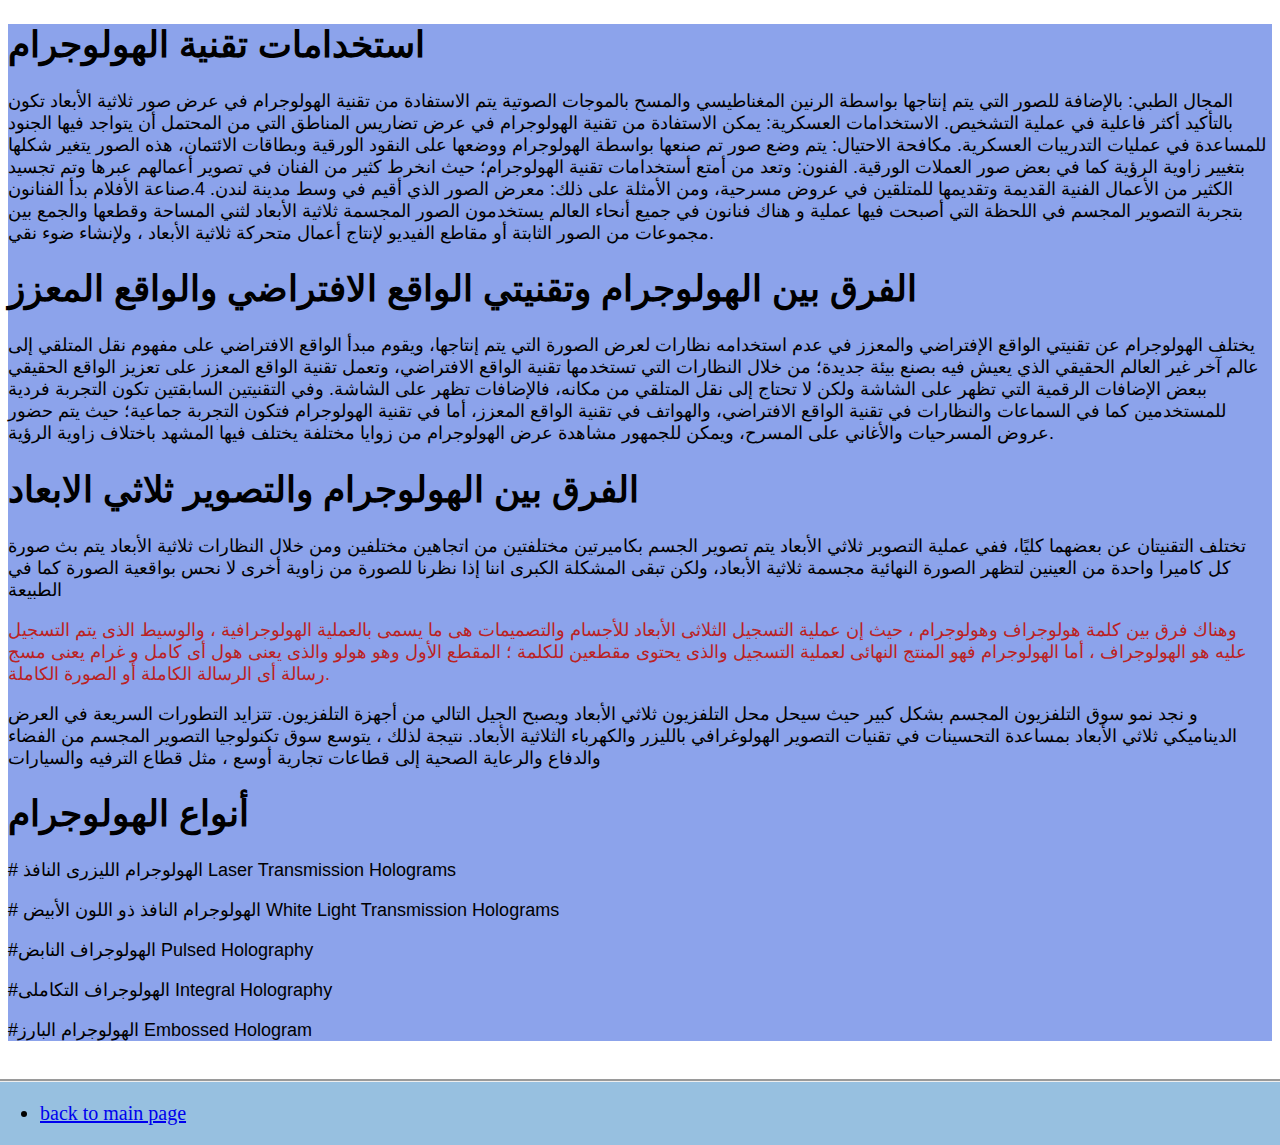
<file: contenta.html>
<!DOCTYPE html>
<html lang="en">
<head>
    <meta charset="UTF-8">
    <meta http-equiv="X-UA-Compatible" content="IE=edge">
    <meta name="viewport" content="width=device-width, initial-scale=1.0">
    <title>Document</title>
    <link rel="stylesheet" href="contenta.css">
</head>
<body>
   <div id="oneid">
    <h1>استخدامات تقنية الهولوجرام</h1>
    <p>
    
        
        المجال الطبي: بالإضافة للصور التي يتم إنتاجها بواسطة الرنين المغناطيسي والمسح بالموجات الصوتية يتم الاستفادة من تقنية الهولوجرام في عرض صور ثلاثية الأبعاد تكون بالتأكيد أكثر فاعلية في عملية التشخيص.
        الاستخدامات العسكرية: يمكن الاستفادة من تقنية الهولوجرام في عرض تضاريس المناطق التي من المحتمل أن يتواجد فيها الجنود للمساعدة في عمليات التدريبات العسكرية.
        مكافحة الاحتيال: يتم وضع صور تم صنعها بواسطة الهولوجرام ووضعها على النقود الورقية وبطاقات الائتمان، هذه الصور يتغير شكلها بتغيير زاوية الرؤية كما في بعض صور العملات الورقية.
        الفنون: وتعد من أمتع أستخدامات تقنية الهولوجرام؛ حيث انخرط كثير من الفنان في تصوير أعمالهم عبرها وتم تجسيد الكثير من الأعمال الفنية القديمة وتقديمها للمتلقين في عروض مسرحية، ومن الأمثلة على ذلك: معرض الصور الذي أقيم في وسط مدينة لندن.
        4.صناعة الأفلام

 

        بدأ الفنانون بتجربة التصوير المجسم في اللحظة التي أصبحت فيها عملية و هناك فنانون في جميع أنحاء العالم يستخدمون الصور المجسمة ثلاثية الأبعاد لثني المساحة وقطعها  والجمع بين مجموعات من الصور الثابتة أو مقاطع الفيديو لإنتاج أعمال متحركة ثلاثية الأبعاد ، ولإنشاء ضوء نقي.</p>
    
<h1>الفرق بين الهولوجرام وتقنيتي الواقع الافتراضي والواقع المعزز</h1>
        <p>

            يختلف الهولوجرام عن تقنيتي الواقع الإفتراضي والمعزز في عدم استخدامه نظارات لعرض الصورة التي يتم إنتاجها، ويقوم مبدأ الواقع الافتراضي على مفهوم نقل المتلقي إلى عالم آخر غير العالم الحقيقي الذي يعيش فيه بصنع بيئة جديدة؛ من خلال النظارات التي تستخدمها تقنية الواقع الافتراضي، وتعمل تقنية الواقع المعزز على تعزيز الواقع الحقيقي ببعض الإضافات الرقمية التي تظهر على الشاشة ولكن لا تحتاج إلى نقل المتلقي من مكانه، فالإضافات تظهر على الشاشة.
            
             
            
            وفي التقنيتين السابقتين تكون التجربة فردية للمستخدمين كما في السماعات والنظارات في تقنية الواقع الافتراضي، والهواتف في تقنية الواقع المعزز، أما في تقنية الهولوجرام فتكون التجربة جماعية؛ حيث يتم حضور عروض المسرحيات والأغاني على المسرح، ويمكن للجمهور مشاهدة عرض الهولوجرام من زوايا مختلفة يختلف فيها المشهد باختلاف زاوية الرؤية.</p>
   
            <h1> الفرق بين الهولوجرام والتصوير ثلاثي الابعاد</h1>
   <p>
    تختلف التقنيتان عن بعضهما كليًا، ففي عملية التصوير ثلاثي الأبعاد  يتم تصوير الجسم بكاميرتين مختلفتين من اتجاهين مختلفين ومن خلال النظارات ثلاثية الأبعاد يتم بث صورة كل كاميرا واحدة من العينين لتظهر الصورة النهائية مجسمة ثلاثية الأبعاد،  ولكن تبقى المشكلة الكبرى اننا إذا نظرنا للصورة من زاوية أخرى لا نحس بواقعية الصورة كما في الطبيعة</p>
<p1>وهناك فرق بين كلمة هولوجراف  وهولوجرام ، حيث إن عملية التسجيل الثلاثى الأبعاد للأجسام والتصميمات هى ما يسمى بالعملية الهولوجرافية ، والوسيط الذى يتم التسجيل عليه هو الهولوجراف ، أما الهولوجرام فهو المنتج النهائى لعملية التسجيل والذى يحتوى مقطعين للكلمة ؛ المقطع الأول وهو هولو والذى يعنى  هول أى كامل و غرام يعنى مسج رسالة أى الرسالة الكاملة أو الصورة الكاملة.</p1>       

<p
>و نجد نمو سوق التلفزيون المجسم بشكل كبير حيث سيحل محل التلفزيون ثلاثي الأبعاد ويصبح الجيل التالي من أجهزة التلفزيون. تتزايد التطورات السريعة في العرض الديناميكي ثلاثي الأبعاد بمساعدة التحسينات في تقنيات التصوير الهولوغرافي بالليزر والكهرباء الثلاثية الأبعاد. نتيجة لذلك ، يتوسع سوق تكنولوجيا التصوير المجسم من الفضاء والدفاع والرعاية الصحية إلى قطاعات تجارية أوسع ، مثل قطاع الترفيه والسيارات 
</p>

  
    <h1>أنواع الهولوجرام</h1>
   <p> # الهولوجرام الليزرى النافذ Laser Transmission Holograms</p>
    <p># الهولوجرام النافذ ذو اللون الأبيض White Light Transmission Holograms</p>
    <p> #الهولوجراف النابض Pulsed Holography</p>
        <p> #الهولوجراف التكاملى Integral Holography</p>
            <p>#الهولوجرام البارز Embossed Hologram</p>

</div>
   
   <div>
    <nav>
        <ul>
            <li><a href="index.html">back to main page</a></li>
           
          </ul>
          
          
              </nav>
    </div>
   </div>
   
</body>
</html>
</file>
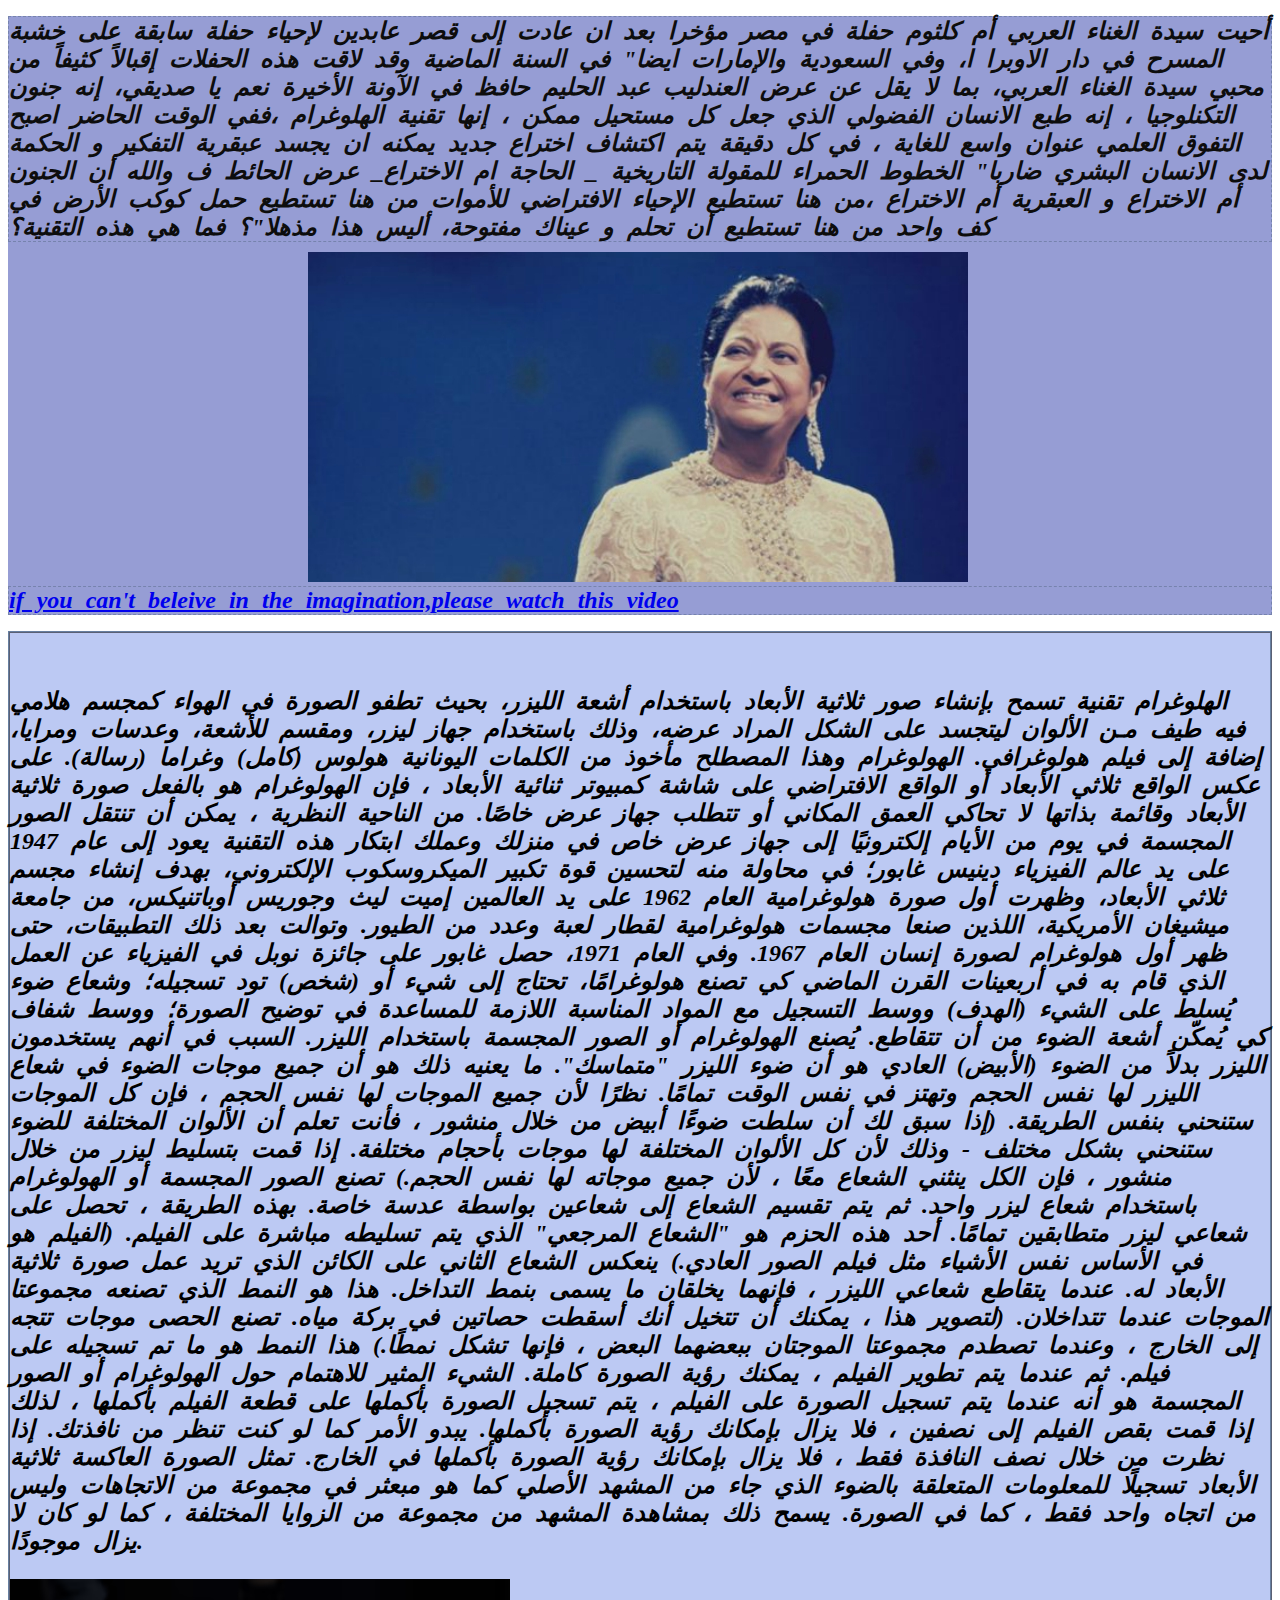
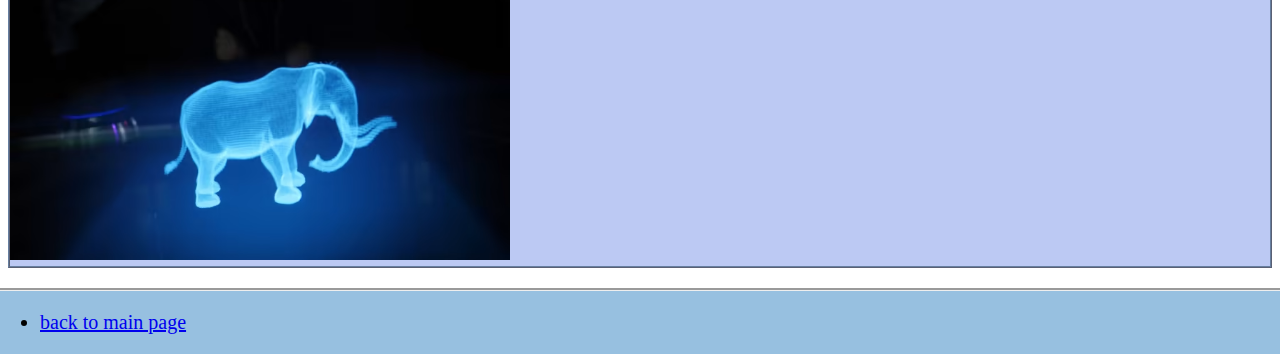
<file: hi.html>
<!DOCTYPE html>
<html lang="en">
<head>
    <meta charset="UTF-8">
    <meta http-equiv="X-UA-Compatible" content="IE=edge">
    <meta name="viewport" content="width=device-width, initial-scale=1.0">
    <title>Document</title>
    <link rel="stylesheet" href="hi.css">
</head>
<body>
   
    <p>
       
        <div class="p1">
    أحيت سيدة الغناء العربي أم كلثوم حفلة في مصر مؤخرا
         بعد ان عادت  إلى قصر عابدين لإحياء   
 حفلة سابقة على خشبة المسرح في دار الاوبرا
ا، وفي السعودية والإمارات ايضا" في السنة الماضية
وقد لاقت هذه الحفلات إقبالاً كثيفاً من محبي سيدة الغناء العربي، بما لا يقل عن عرض العندليب عبد الحليم حافظ في الآونة الأخيرة
نعم يا صديقي، إنه جنون التكنلوجيا ، إنه طبع الانسان الفضولي الذي جعل كل مستحيل ممكن ، إنها تقنية الهلوغرام ،ففي الوقت الحاضر اصبح التفوق العلمي عنوان واسع للغاية ، في كل دقيقة يتم اكتشاف اختراع جديد يمكنه ان يجسد عبقرية التفكير و الحكمة لدى الانسان البشري ضاربا" الخطوط الحمراء للمقولة
 التاريخية _ الحاجة ام الاختراع_ عرض الحائط ف والله أن الجنون أم الاختراع و العبقرية أم الاختراع  ،من هنا تستطيع الإحياء الافتراضي للأموات من هنا تستطيع حمل كوكب الأرض في كف واحد من هنا تستطيع أن تحلم و عيناك مفتوحة، أليس هذا مذهلا"؟
 فما هي هذه التقنية؟  

</div>
<div class="img"> <img src="em.jpg" ></div>
<div class="p1">
<li><a href="https://youtu.be/8XRlwBVGawg">if you can't beleive in the imagination,please watch this video</a></li>
</div>

</p>

<div id="oneid"><p>
الهلوغرام تقنية تسمح بإنشاء صور ثلاثية الأبعاد باستخدام أشعة الليزر، بحيث تطفو الصورة في الهواء كمجسم هلامي فيه طيف مـن الألوان ليتجسد على الشكل المراد عرضه، وذلك باستخدام جهاز ليزر، ومقسم للأشعة، وعدسات ومرايا، إضافة إلى فيلم هولوغرافي.
الهولوغرام  وهذا المصطلح مأخوذ من الكلمات اليونانية هولوس (كامل) وغراما (رسالة). على عكس الواقع ثلاثي الأبعاد أو الواقع الافتراضي على شاشة كمبيوتر ثنائية الأبعاد ، فإن الهولوغرام هو بالفعل صورة ثلاثية الأبعاد وقائمة بذاتها لا تحاكي العمق المكاني أو تتطلب جهاز عرض خاصًا. من الناحية النظرية ، يمكن أن تنتقل الصور المجسمة في يوم من الأيام إلكترونيًا إلى جهاز عرض خاص في منزلك وعملك 
ابتكار هذه التقنية يعود إلى عام 1947 على يد عالم الفيزياء دينيس غابور؛ في محاولة منه لتحسين قوة تكبير الميكروسكوب الإلكتروني، بهدف إنشاء مجسم ثلاثي الأبعاد، وظهرت أول صورة هولوغرامية العام 1962 على يد العالمين إميت ليث وجوريس أوباتنيكس، من جامعة ميشيغان الأمريكية، اللذين صنعا مجسمات هولوغرامية لقطار لعبة وعدد من الطيور. وتوالت بعد ذلك التطبيقات، حتى ظهر أول هولوغرام لصورة إنسان العام 1967. وفي العام 1971، حصل غابور على جائزة نوبل في الفيزياء عن العمل الذي قام به في أربعينات القرن الماضي
                                                                                                            
كي تصنع هولوغرامًا، تحتاج إلى شيء أو (شخص) تود تسجيله؛ وشعاع ضوء يُسلط على الشيء (الهدف) ووسط التسجيل مع المواد المناسبة اللازمة للمساعدة في توضيح الصورة؛ ووسط شفاف كي يُمكّن أشعة الضوء من أن تتقاطع.
يُصنع الهولوغرام أو الصور المجسمة باستخدام الليزر. السبب في أنهم يستخدمون الليزر بدلاً من الضوء (الأبيض) العادي هو أن ضوء الليزر "متماسك". ما يعنيه ذلك هو أن جميع موجات الضوء في شعاع الليزر لها نفس الحجم وتهتز في نفس الوقت تمامًا. نظرًا لأن جميع الموجات لها نفس الحجم ، فإن كل الموجات ستنحني بنفس الطريقة. (إذا سبق لك أن سلطت ضوءًا أبيض من خلال منشور ، فأنت تعلم أن الألوان المختلفة للضوء ستنحني بشكل مختلف - وذلك لأن كل الألوان المختلفة لها موجات بأحجام مختلفة. إذا قمت بتسليط ليزر من خلال منشور ، فإن الكل ينثني الشعاع معًا ، لأن جميع موجاته لها نفس الحجم.)
تصنع الصور المجسمة أو الهولوغرام باستخدام شعاع ليزر واحد. ثم يتم تقسيم الشعاع إلى شعاعين بواسطة عدسة خاصة. بهذه الطريقة ، تحصل على شعاعي ليزر متطابقين تمامًا. أحد هذه الحزم هو "الشعاع المرجعي" الذي يتم تسليطه مباشرة على الفيلم. (الفيلم هو في الأساس نفس الأشياء مثل فيلم الصور العادي.) ينعكس الشعاع الثاني على الكائن الذي تريد عمل صورة ثلاثية الأبعاد له.
عندما يتقاطع شعاعي الليزر ، فإنهما يخلقان ما يسمى بنمط التداخل. هذا هو النمط الذي تصنعه مجموعتا الموجات عندما تتداخلان. (لتصوير هذا ، يمكنك أن تتخيل أنك أسقطت حصاتين في بركة مياه. تصنع الحصى موجات تتجه إلى الخارج ، وعندما تصطدم مجموعتا الموجتان ببعضهما البعض ، فإنها تشكل نمطًا.) هذا النمط هو ما تم تسجيله على فيلم. ثم عندما يتم تطوير الفيلم ، يمكنك رؤية الصورة كاملة.
الشيء المثير للاهتمام حول الهولوغرام أو الصور المجسمة هو أنه عندما يتم تسجيل الصورة على الفيلم ، يتم تسجيل الصورة بأكملها على قطعة الفيلم بأكملها ، لذلك إذا قمت بقص الفيلم إلى نصفين ، فلا يزال بإمكانك رؤية الصورة بأكملها. يبدو الأمر كما لو كنت تنظر من نافذتك. إذا نظرت من خلال نصف النافذة فقط ، فلا يزال بإمكانك رؤية الصورة بأكملها في الخارج.
تمثل الصورة العاكسة ثلاثية الأبعاد تسجيلًا للمعلومات المتعلقة بالضوء الذي جاء من المشهد الأصلي كما هو مبعثر في مجموعة من الاتجاهات وليس من اتجاه واحد فقط ، كما في الصورة. يسمح ذلك بمشاهدة المشهد من مجموعة من الزوايا المختلفة ، كما لو كان لا يزال موجودًا.



        </p>
        <img src="elle.jpg" width="500px"  >
        
   </div>

   

   <div>
   
            <ul>
                <li><a href="index.html">back to main page</a></li>
               
              </ul>
              
    </div>
  
    
          
</body>
</html>
</file>
<file: contenta.css>
<style>
*{
    margin: 0;
    padding: 0;
    font-family: 'poppins',serif;
    box-sizing: border-box;
}


#oneid{
background-color: rgba(79, 113, 224, 0.652);
font-size:large;
font-family: Verdana, Geneva, Tahoma, sans-serif ;
border-color: black;
background-position:center ;
 background-attachment:fixed;

}
.style{

    margin:200px;
}
ul{
    width:400%;
    position:absolute;
    down: 0;
    left:0%;
    padding: 20px 3%;
    padding-left: 40px;
    font-size: 20px;
    align-items: center;
    background: #458fc88f;
    border-block-start-style: groove;

}
ul li a:hover{
        -webkit-text-stroke:1px hsla(0, 76%, 34%, 0.991) ;
        color: transparent;
}
p1{
    color: rgb(187, 34, 34);
}
</file>
<file: hi.css>
<style>
*{
    margin: 0;
    padding: 0;
    font-family: 'poppins',serif;
    box-sizing: border-box;
}


#oneid{
    width: auto;
    border:ridge 2px #193b5484 ;
    padding: 0 px;
    padding-top: 30px;
    margin:0 auto;
background-color: rgba(79, 113, 224, 0.382);
  
font-size:x-large;
font-weight:bolder;
font-style: italic;
word-spacing: 7px;
background-position:center ;
 background-attachment:local;
 

}
.p1{
    width: auto;
    margin: auto;
    border:dashed 1px #354d5d52 ;
    color: rgb(13, 13, 13);
    
    font-size:x-large;
    font-weight:bolder;
font-style: italic;
background-color: rgba(17, 34, 158, 0.443);
word-spacing: 7px;

}


.img{
    padding-top: 10px;
    background-color: rgba(17, 34, 158, 0.443);
    padding-left: 300px;
}
 
ul{
    width:400%;
    position:absolute;
    down: 0;
    left:0%;
    padding: 20px 3%;
    padding-left: 40px;
    font-size: 20px;
    align-items: center;
    background: #458fc88f;
    border-block-start-style: groove;

}
ul li a:hover{
        -webkit-text-stroke:1px hsla(0, 76%, 34%, 0.991) ;
        color: transparent;
}
.video{
    padding-right: 0px;
}
</file>
